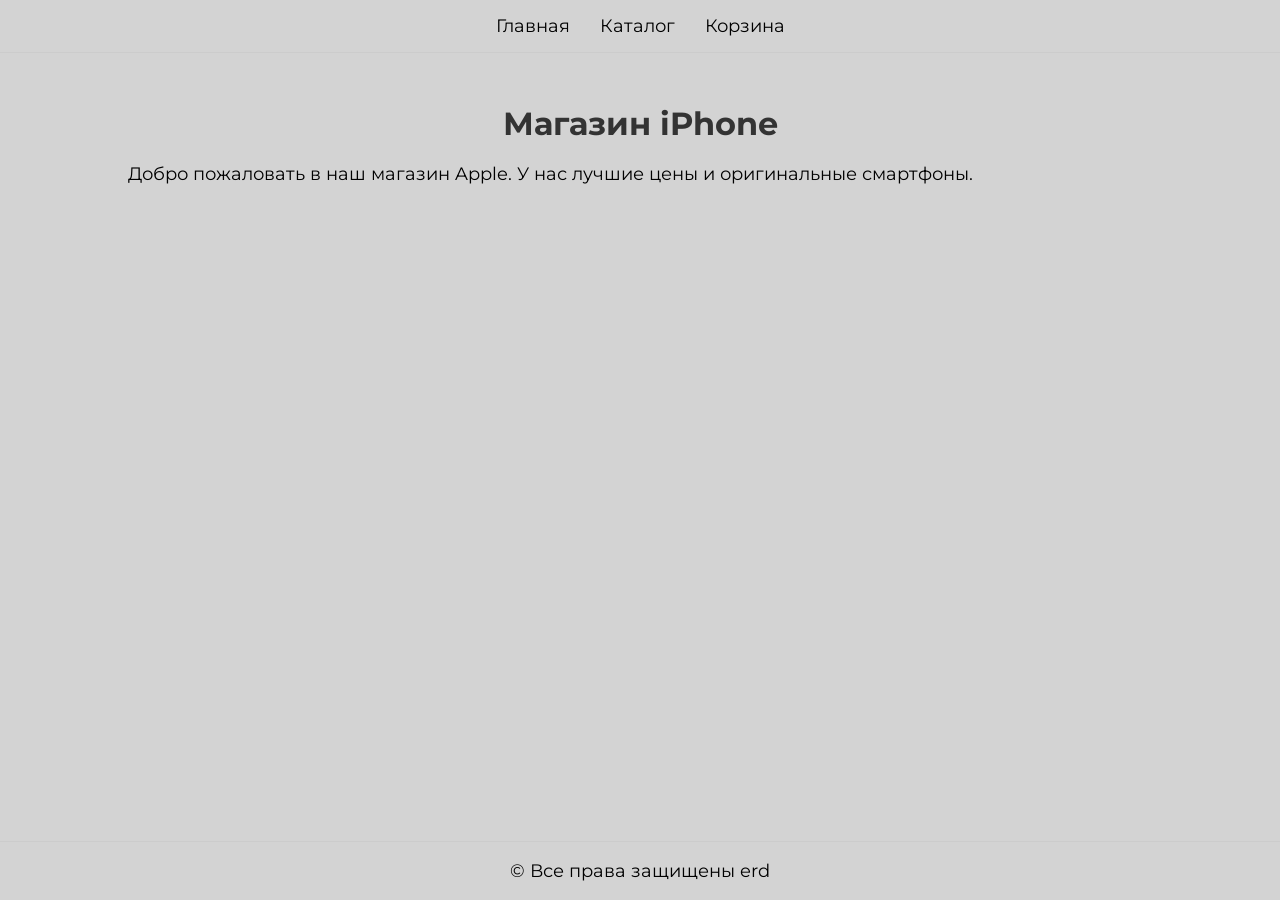
<file: index.html>
<!DOCTYPE html>
<html lang="ru">
<head>
  <meta charset="UTF-8">
  <title>Магазин iPhone</title>
  <link rel="stylesheet" href="style.css">
</head>

<body>


  <header class="header">
    <nav class="nav">
      <ul class="nav-list">
        <li class="nav-item"><a href="index.html">Главная</a></li>
        <li class="nav-item"><a href="catalog.html">Каталог</a></li>
        <li class="nav-item shop"><a href="cart.html">Корзина</a></li>
      </ul>
    </nav>
  </header>

  <hr>


  <main class="container">

    <h1 class="title">Магазин iPhone</h1>
    <p>
      Добро пожаловать в наш магазин Apple.
      У нас лучшие цены и оригинальные смартфоны.
    </p>

  </main>
  <hr>


  <footer class="footer">
    <p>© Все права защищены erd</p>
  </footer>

</body>
</html>
</file>
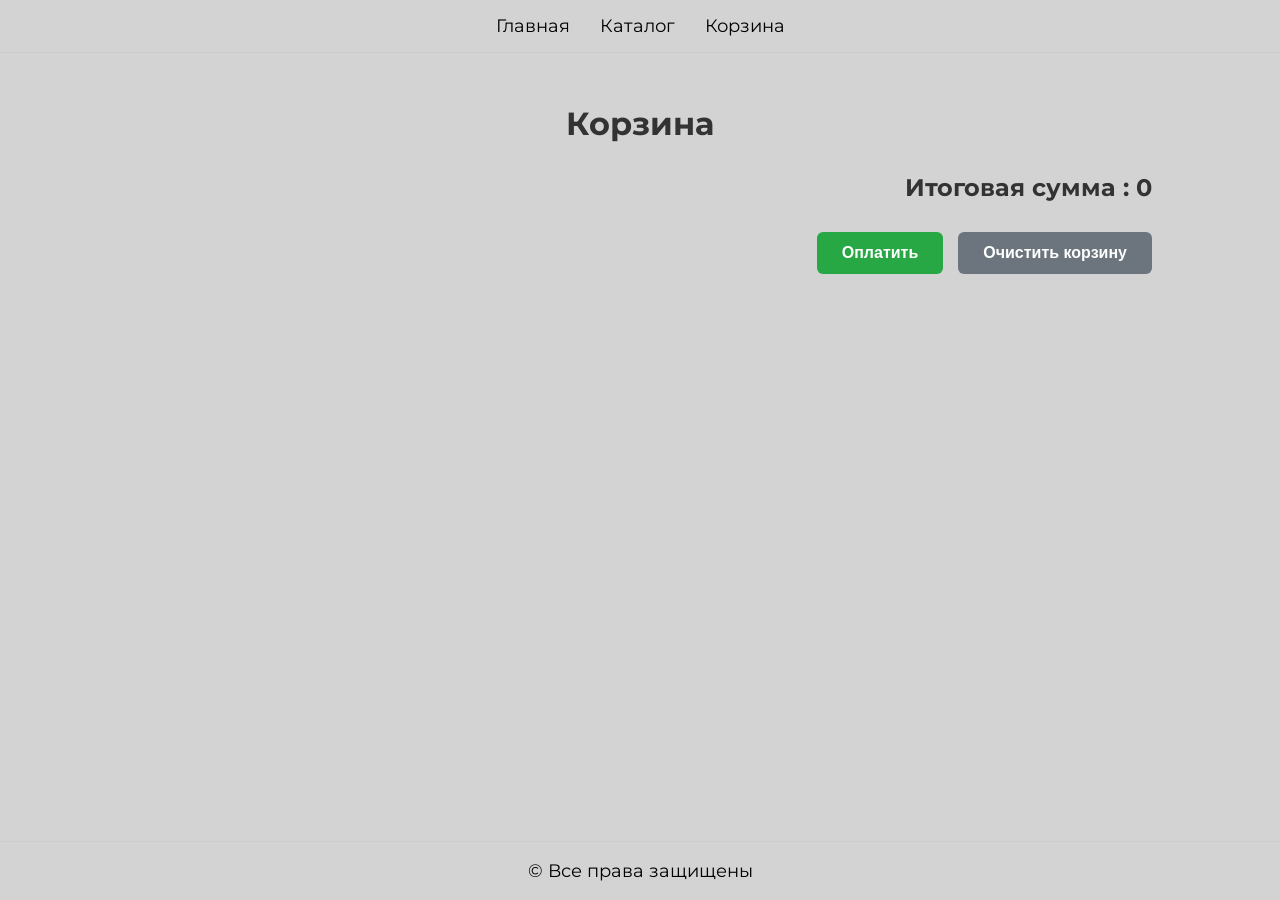
<file: cart.html>
<!DOCTYPE html>
<html lang="ru">

<head>
  <meta charset="UTF-8">
  <title>Корзина</title>

  <link rel="stylesheet" href="style.css">
  <script src="cart-variable.js"></script>
</head>

<body>

  <header class="header">
    <nav class="nav">
      <ul class="nav-list">
        <li class="nav-item"><a href="index.html">Главная</a></li>
        <li class="nav-item"><a href="catalog.html">Каталог</a></li>
        <li class="nav-item shop"><a href="cart.html">Корзина</a></li>
      </ul>
    </nav>
  </header>

  <hr>

  <main class="container">

    <h1 class="title">Корзина</h1>

    <ul id="cart-list"></ul>

    <p class="total"></p>

    <div class="cart-buttons">
      <button class="pay-cart">Оплатить</button>
      <button class="clear-cart">Очистить корзину</button>
    </div>

  </main>

  <hr>

  <footer class="footer">
    <p>© Все права защищены</p>
  </footer>

  <script src="cart.js"></script>

</body>

</html>
</file>
<file: style.css>
@import url('https://fonts.googleapis.com/css2?family=Montserrat:ital,wght@0,100..900;1,100..900&display=swap');


body {
  margin: 0;
  font-family: "Montserrat", sans-serif;
  background-color: rgb(211, 211, 211);
  color: #333;


  min-height: 100vh;
  display: flex;
  flex-direction: column;
  display: ;

}


main {
  flex: 1;
}

.header {

  padding: 15px 0;
}

.nav {
  display: flex;
  justify-content: center;
}


h2 {
  color: black;
  font-size: 18px;
  font-weight: 400;
  background-color: rgb(230, 230, 230);
}

.nav-list {
  list-style: none;
  padding: 0;
  margin: 0;
  display: flex;
  gap: 30px;
  
}

.nav-item a {
  color: black;
  text-decoration: none;
  font-size: 18px;
  font-weight: 400;
}

p {
  color: black;
  font-size: 18px;
  font-weight: 400;
}

p.item_description {
  font-size: 16px;
  font-weight: 400;
  line-height: 24px;
  text-align: left;
}

.card p {
  font-size: 14px;
  font-weight: 400;
  line-height: 16px;
  font-style: italic;
}

.item_text ul {
  list-style: none;
  padding-left: 25px;
}

.item_text ul li {
  background: url("../img/Bober-2_JM.png") no-repeat;
  background-size: 14px 14px;
  padding-left: 20px;
}



.container {
  width: 80%;
  margin: 30px auto;
}



.title {
  text-align: center;
  margin-bottom: 20px;
}



.catalog {
  display: flex;
  gap: 30px;
  justify-content: center;

}

.card {
  background: white;
  padding: 15px;
  width: 220px;
  text-align: center;
  border-radius: 10px;
  box-shadow: 0 0 10px rgba(0, 0, 0, 0.1);
}

.card img {
  width: 220px;
  height: 220px;
  object-fit: contain;
  border-radius: 5px;
}

.card-link {
  display: inline-block;
  margin-top: 10px;
  color: #0066cc;
}


.product-image {
  display: block;
  margin: 0 auto;
  width: 300px;
}

.item_desc {
  display: flex;
  flex-direction: row;
  justify-content: center;
  column-gap: 30px;
}

p.item_price {
  font-size: 20px;
  font-weight: bold;
  color: #333;
  margin-top: 10px;
}

.footer {

  color: black;
  text-align: center;
  padding: 0 0;

}


hr {
  border: none;
  border-top: 1px solid #ccc;
  margin: 0px 0;
}

.item_text {
  max-width: 500px;
}


.item-container {
  width: 100%;
  max-width: 900px;
  margin: 30px auto;
  padding: 0 15px;
}

/* корзина */

#cart-list {
  list-style: none;
  padding: 0;
  margin-bottom: 30px;
}


#cart-list li {
  display: flex;
  justify-content: space-between;
  align-items: center;
  padding: 15px;
  margin-bottom: 10px;
  background-color: #f9f9f9;
  border: 1px solid #ddd;
  border-radius: 8px;
  transition: transform 0.2s;
}




#cart-list button {
  background-color: #ff4d4d;
  color: white;
  border: none;
  padding: 8px 12px;
  border-radius: 5px;
  cursor: pointer;
  font-size: 14px;
}

#cart-list button:hover {
  background-color: #cc0000;
}


.total {
  font-size: 24px;
  font-weight: bold;
  text-align: right;
  margin-top: 20px;
  color: #333;
}


.cart-buttons {
  display: flex;
  justify-content: flex-end;
  gap: 15px;
  margin-top: 30px;
}

.pay-cart,
.clear-cart {
  padding: 12px 25px;
  border: none;
  border-radius: 6px;
  font-size: 16px;
  cursor: pointer;
  font-weight: bold;
}

.pay-cart {
  background-color: #28a745;
  color: white;
}

.pay-cart:hover {
  background-color: #218838;
}

.clear-cart {
  background-color: #6c757d;
  color: white;
}

.clear-cart:hover {
  background-color: #5a6268;
}
</file>
